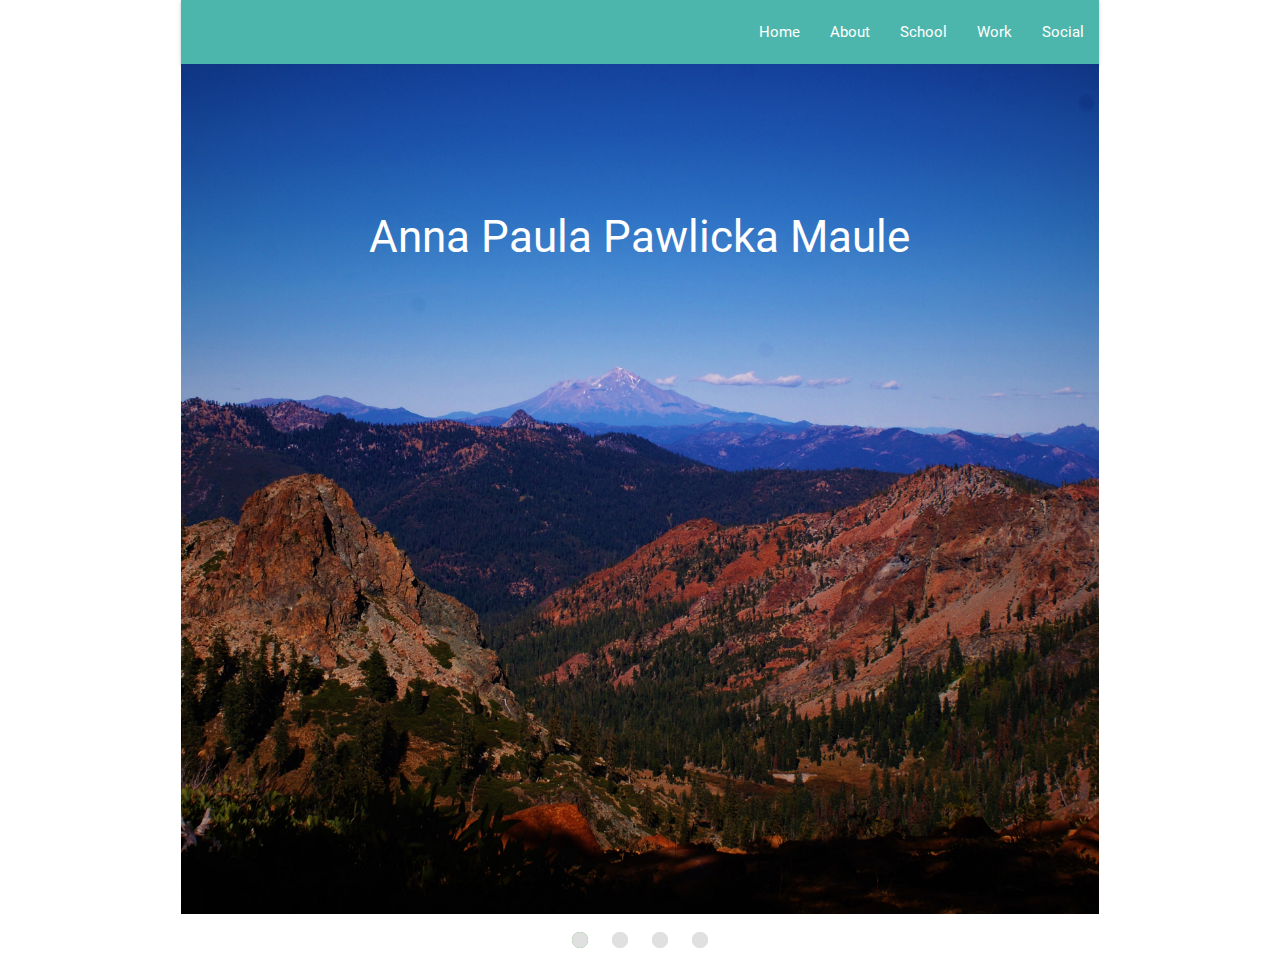
<file: index.html>
<!DOCTYPE html>
<html>
<head>

	<!--Import Google Icon Font-->
	<link href="http://fonts.googleapis.com/icon?family=Material+Icons" rel="stylesheet">
	<!--Import materialize.css-->
	<link type="text/css" rel="stylesheet" href="materialize/css/materialize.min.css"  media="screen,projection"/>

	<!--Let browser know website is optimized for mobile-->
	<meta name="viewport" content="width=device-width, initial-scale=1.0"/>

</head>

<body>
	<script src="javaScript.js"></script>
	<script type="text/javascript" src="https://code.jquery.com/jquery-3.2.1.min.js"></script>
	<script type="text/javascript" src="materialize/js/materialize.min.js"></script>
	<script>
	 $(document).ready(function () {
			 $('.slider').slider({full_width: true});
			 $('.slider').slider({height:850});

	 });
</script>
  <div class="container">

    <div class="row">

			<ul id="dropdown1" class="dropdown-content  teal lighten-2 ">
				<li><a class="white-text text-darken-2 center-align " href="index.html">Home</a></li>
				<li><a class=" white-text text-darken-2 center-align" href="about.html">About</a></li>
				<li><a class=" white-text text-darken-2 center-align" href="school_name.html">School</a></li>
				<li><a class=" white-text text-darken-2 center-align" href="work.html">Work</a></li>
				<li><a class=" white-text text-darken-2 center-align" href="social.html">Social</a>
			</ul>

			<nav>
		    <div class="nav-wrapper  teal lighten-2 ">

		      <ul id="nav-mobile" class="right hide-on-med-and-down">
		        <li><a class=" white-text text-darken-2 center-align " href="index.html">Home</a></li>
		        <li><a class=" white-text text-darken-2 center-align" href="about.html">About</a></li>
		        <li><a class=" white-text text-darken-2 center-align" href="school_name.html">School</a></li>
						<li><a class=" white-text text-darken-2 center-align" href="work.html">Work</a></li>
						<li><a class=" white-text text-darken-2 center-align" href="social.html">Social</a>

     			</ul>


					<ul class="nav-mobile" class="left hide-on-large-only">
						<!-- Dropdown Trigger -->
					<li><a class="dropdown-button" href="#!" data-activates="dropdown1"><i class="material-icons right hide-on-large-only">dehaze</i></a></li>


					</ul>
		    </div>
	   </nav>



		   <div class="slider">
		     <ul class="slides">
		       <li>
		         <img src="images/trinity.JPG"><!-- random image -->
		         <div class="caption center-align">
		           <h3>Anna Paula Pawlicka Maule</h3>
		           <h5 class="light grey-text text-lighten-3"></h5>
		         </div>
		       </li>
		       <li>
		         <img src="images/antelope.JPG"> <!-- random image -->
		         <div class="caption left-align">
		           <h3>Live without regrets and learn without borders</h3>
		           <h5 class="light grey-text text-lighten-3"></h5>
		         </div>
		       </li>
		       <li>
		         <img src="images/flor.JPG"> <!-- random image -->
		         <div class="caption right-align">
		           <h3>Education is the most powerful weapon you can use to change the world</h3>
		           <h5 class="light grey-text text-lighten-3">- Mandela</h5>
		         </div>
		       </li>
		       <li>
		         <img src="images/juniper.JPG"> <!-- random image -->
		         <div class="caption center-align">
		           <h3>It always seems impossible until it's done</h3>
		           <h5 class="light grey-text text-lighten-3"> - Mandela</h5>
		         </div>
		       </li>
		     </ul>
		   </div>



		<script src="javaScript.js"></script>

	</body>


</html>
</file>
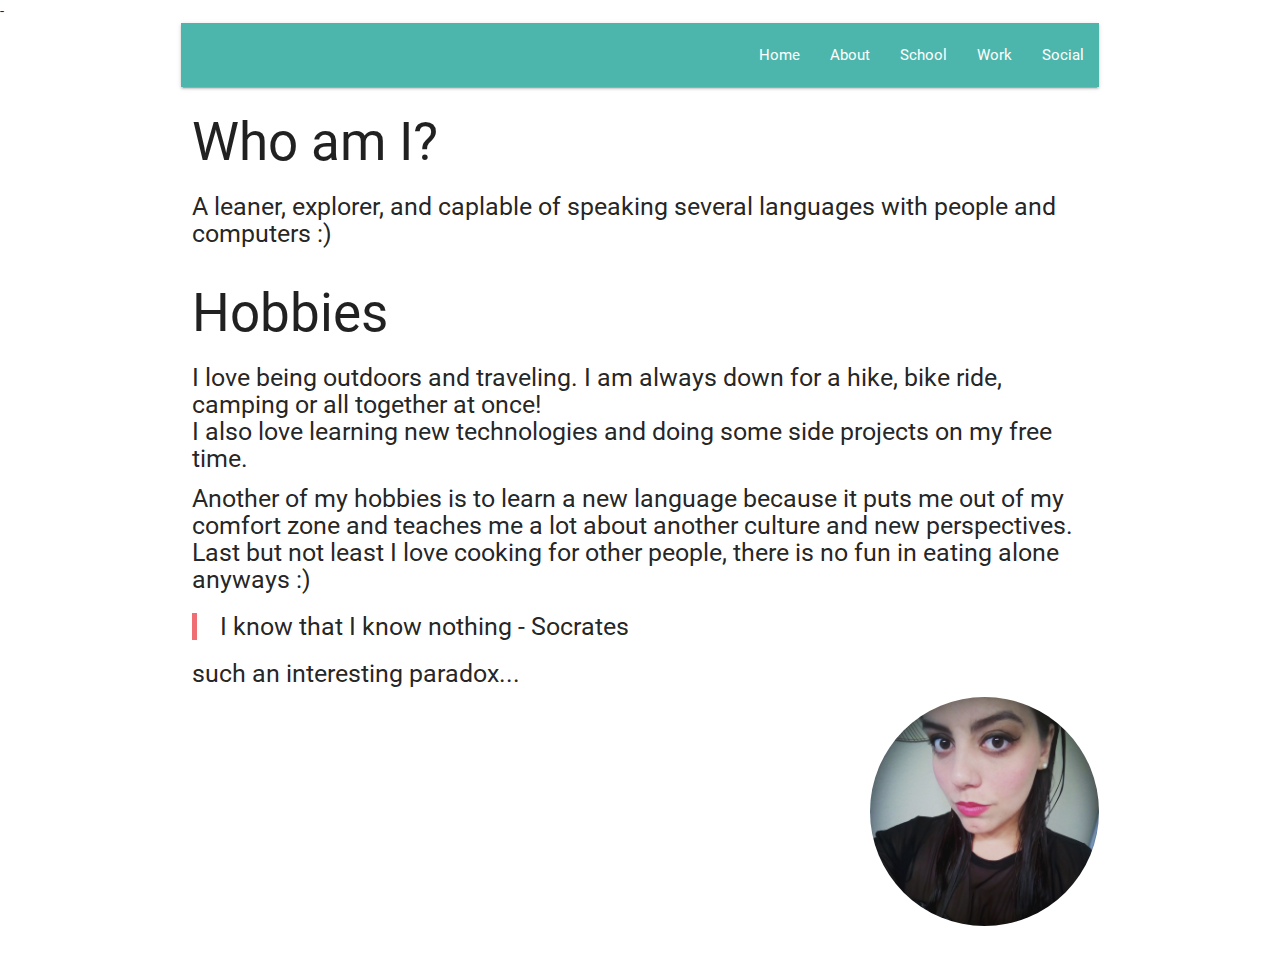
<file: about.html>
-
<!DOCTYPE html>
<html>
<head>

	<!--Import Google Icon Font-->
	<link href="http://fonts.googleapis.com/icon?family=Material+Icons" rel="stylesheet">
	<!--Import materialize.css-->
	<link type="text/css" rel="stylesheet" href="materialize/css/materialize.min.css"  media="screen,projection"/>

	<!--Let browser know website is optimized for mobile-->
	<meta name="viewport" content="width=device-width, initial-scale=1.0"/>

</head>

<body>
	<script src="javaScript.js"></script>
	<script type="text/javascript" src="https://code.jquery.com/jquery-3.2.1.min.js"></script>
	<script type="text/javascript" src="materialize/js/materialize.min.js"></script>
  <div class="container">

    <div class="row">

			<ul id="dropdown1" class="dropdown-content  teal lighten-2 ">
				<li><a class="white-text text-darken-2 center-align " href="index.html">Home</a></li>
				<li><a class=" white-text text-darken-2 center-align" href="about.html">About</a></li>
				<li><a class=" white-text text-darken-2 center-align" href="school_name.html">School</a></li>
				<li><a class=" white-text text-darken-2 center-align" href="work.html">Work</a></li>
				<li><a class=" white-text text-darken-2 center-align" href="social.html">Social</a>
			</ul>

			<nav>
		    <div class="nav-wrapper  teal lighten-2 ">

		      <ul id="nav-mobile" class="right hide-on-med-and-down">
		        <li><a class=" white-text text-darken-2 center-align " href="index.html">Home</a></li>
		        <li><a class=" white-text text-darken-2 center-align" href="about.html">About</a></li>
		        <li><a class=" white-text text-darken-2 center-align" href="school_name.html">School</a></li>
						<li><a class=" white-text text-darken-2 center-align" href="work.html">Work</a></li>
						<li><a class=" white-text text-darken-2 center-align" href="social.html">Social</a>

     			</ul>


					<ul class="nav-mobile" class="left hide-on-large-only">
						<!-- Dropdown Trigger -->
					<li><a class="dropdown-button" href="#!" data-activates="dropdown1"><i class="material-icons right hide-on-large-only">dehaze</i></a></li>


					</ul>
		    </div>
	   </nav>



	      <div class="col  s12">
						<h2> Who am I? </h2>
						  <div class="myself">
							<h5> A leaner, explorer, and caplable of speaking several languages with people and computers :) </h5> </div>
				</div>

	   <div class="col s12">

		<h2> Hobbies </h2>
		<div class="hobbie">
			<h5> I love being outdoors and traveling. I am always down for a hike, bike ride, camping or all together at once! <br>I also love learning new technologies and doing some side projects on my free time. </h5>

			<h5>Another of my hobbies is to learn a new language because it puts me out of my comfort zone and teaches me a lot about another culture and new perspectives.

			<br>Last but not least I love cooking for other people, there is no fun in eating alone anyways :)</h5>

	                <blockquote> <h5>I know that I know nothing - Socrates</h5> </blockquote>
	              <h5>  such an interesting paradox...</h5>
	        </div>
	    </div>

			<div class="col s3 offset-s9">

						 <div class="row valign-wrapper">
												 <img class="circle responsive-img" src="images/me.jpg">
						 </div>
				</div>
		</div>


 </div>


	</body>
</html>
</file>
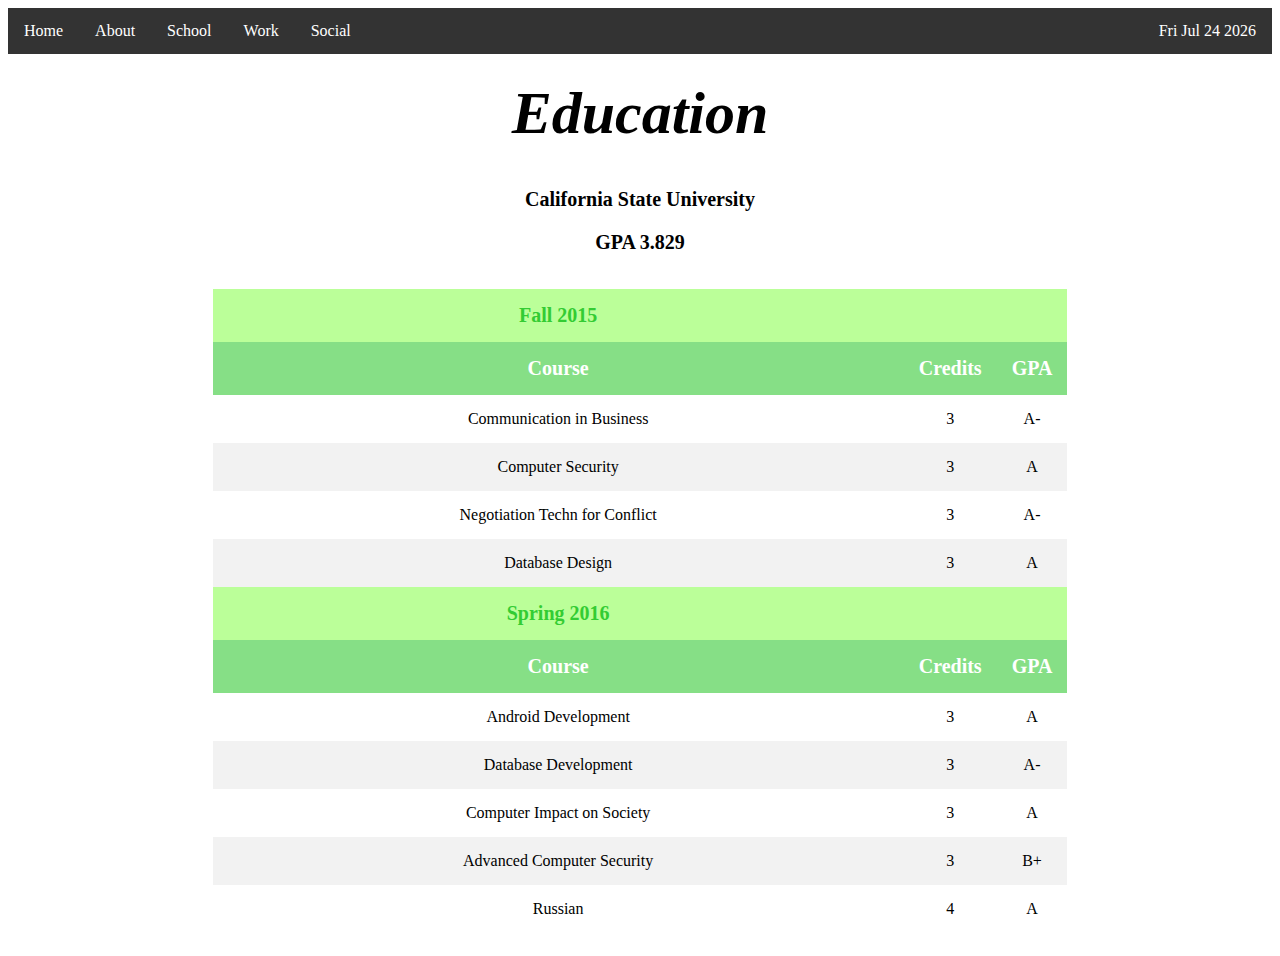
<file: chico.html>
<!DOCTYPE html>
<html>
	<head>

	</head>
	<body>
	

			<link rel="stylesheet" type="text/css" href="school.css">
			<link rel="stylesheet" type="text/css" href="index.css">
			<link rel="stylesheet" type="text/css" href="footer.css">
			<link rel="stylesheet" type="text/css" href="time.css">
			<nav> <ul id="header">
		    
				  <li id="head"><a href="index.html">Home</a></li>
				  <li id="head"><a href="about.html">About</a></li>
				  <li id="head"><a href="school_name.html">School</a></li>
				  <li id="head"><a href="work.html">Work</a></li>
				  <li id="head"><a href="social.html"> Social</a></li>
				  <li id ="demo"></li>
				</ul>
			</nav>
			<h1> Education </h1>
<h3 id="college"> California State University </h3>
					<h3 id="college"> GPA 3.829 </h3>
					<table border="1" style="width:70%" align = "center">
				  <tr>
						<th class = "term">Fall 2015</th>
						<th class = "term"></th>
						<th class = "term"></th>

					</tr>
				  <tr>
				    <th>Course</th>
				    <th>Credits</th>
				    <th>GPA</th>
				  </tr>
				  <tr>
						<td>Communication in Business</td>
						<td>3</td>
						<td>A-</td>
					</tr>
					<tr>
						<td>Computer Security</td>
						<td>3</td>
						<td>A</td>
					</tr>
					<tr>
						<td>Negotiation Techn for Conflict</td>
						<td>3</td>
						<td>A-</td>
					</tr>
					<tr>
						<td>Database Design</td>
						<td>3</td>
						<td>A</td>
					</tr>
					 <tr>
						<th class = "term">Spring 2016</th>
						<th class = "term"></th>
						<th class = "term"></th>
						</tr>
					 <tr>
					    <th>Course</th>
					    <th>Credits</th>
					    <th>GPA</th>
				    </tr>
					<tr>
						<td>Android Development</td>
						<td>3</td>
						<td>A</td>
					</tr>
					<tr>
						<td>Database Development</td>
						<td>3</td>
						<td>A-</td>
					</tr>
					<tr>
						<td>Computer Impact on Society</td>
						<td>3</td>
						<td>A</td>
					</tr>
					<tr>
						<td>Advanced Computer Security</td>
						<td>3</td>
						<td>B+</td>
					</tr>
					<tr>
						<td>Russian</td>
						<td>4</td>
						<td>A</td>
					</tr> </table>


		 <script src="javaScript.js"></script> 
</body>
</html>
</file>
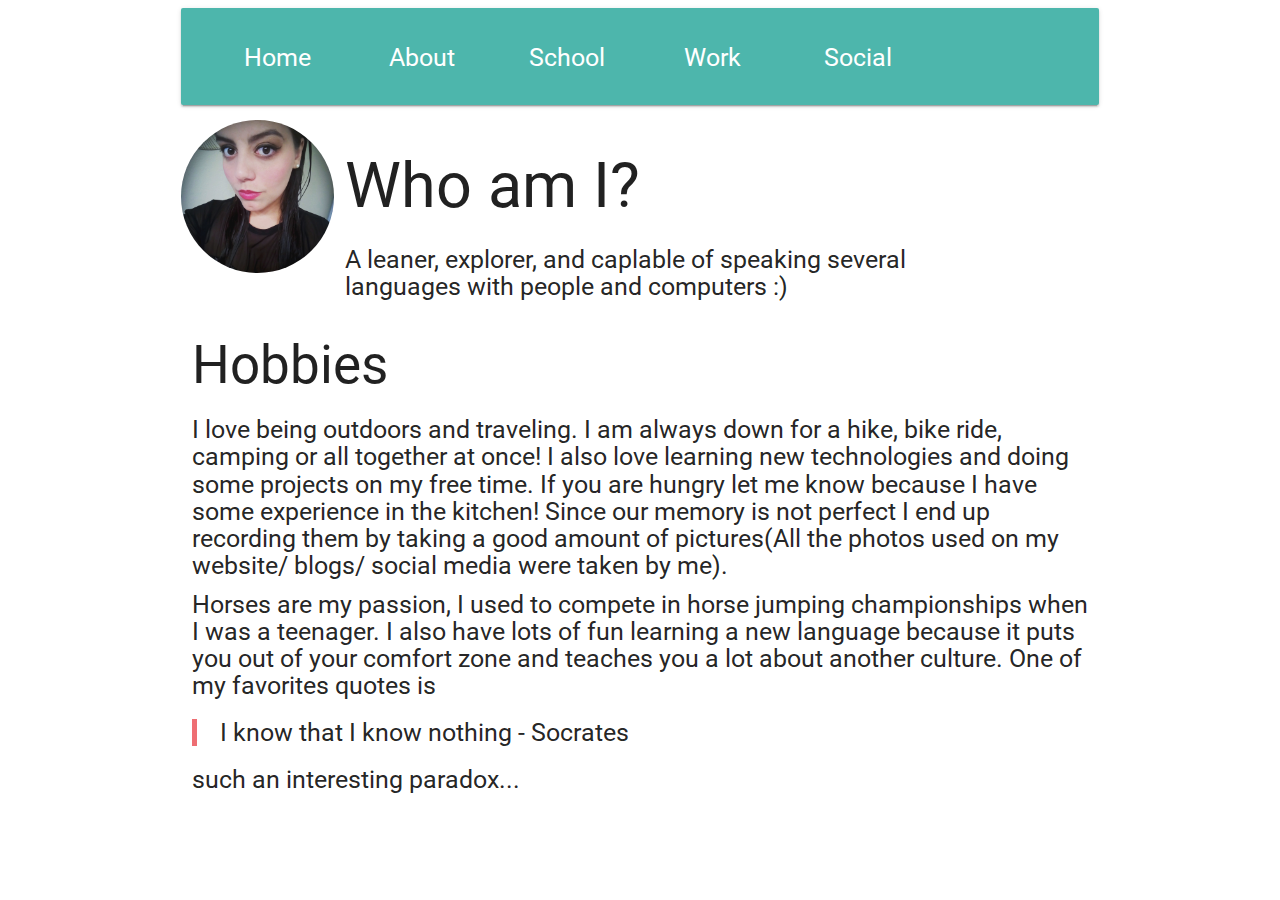
<file: materialize.html>
<!DOCTYPE html>
<html>
<head>

	<!--Import Google Icon Font-->
	<link href="http://fonts.googleapis.com/icon?family=Material+Icons" rel="stylesheet">
	<!--Import materialize.css-->
	<link type="text/css" rel="stylesheet" href="materialize/css/materialize.min.css"  media="screen,projection"/>

	<!--Let browser know website is optimized for mobile-->
	<meta name="viewport" content="width=device-width, initial-scale=1.0"/>

</head>

<body>
	<script src="javaScript.js"></script>
	<script type="text/javascript" src="https://code.jquery.com/jquery-3.2.1.min.js"></script>
	<script type="text/javascript" src="materialize/js/materialize.min.js"></script>
   <div class="container">
			<div class="row card-panel teal lighten-2 ">

				<div class="col s2 hoverable"><a class=" white-text text-darken-2 center-align " href="index.html"><h5>Home</h5></a></div>
				<div class="col s2 hoverable"><a class=" white-text text-darken-2 center-align" href="about.html"><h5>About</h5></a></div>
				<div class="col s2 hoverable"><a class=" white-text text-darken-2 center-align" href="school_name.html"><h5>School</h5></a></div>
				<div class="col s2 hoverable"><a class=" white-text text-darken-2 center-align" href="work.html"><h5>Work</h5></a></div>
				<div class="col s2 hoverable"><a class=" white-text text-darken-2 center-align" href="social.html"><h5> Social</h5></a></div>
			</div>
		<div class="row">


      <div class="col s2 offset-13">

           <div class="row valign-wrapper">
                       <img class="circle responsive-img" src="me.jpg">
           </div>
      </div>

      <div class="col  s8">
					<h1> Who am I? </h1>
					  <div class="myself">
						<h5> A leaner, explorer, and caplable of speaking several languages with people and computers :) </h5> </div>
			</div>
   </div>
   <div class="col s12">
        <h2> Hobbies </h2>
        <div class="hobbie">
            <h5> I love being outdoors and traveling. I am always down for a hike, bike ride, camping or all together at once! I also love learning new technologies and doing some projects on my free time. If you are hungry let me know because I have some experience in the kitchen! Since our memory is not perfect I end up recording them by taking a good amount of pictures(All the photos used on my website/ blogs/ social media were taken by me).  </h5>

              <h5> Horses are my passion, I used to compete in horse jumping championships when I was a teenager. I also have lots of fun learning a new language because it puts you out of your comfort zone and teaches you a lot about another culture. One of my favorites quotes is </h5>

                <blockquote> <h5>I know that I know nothing - Socrates</h5> </blockquote>
              <h5>  such an interesting paradox...</h5>
        </div>
    </div>
 </div>
</file>
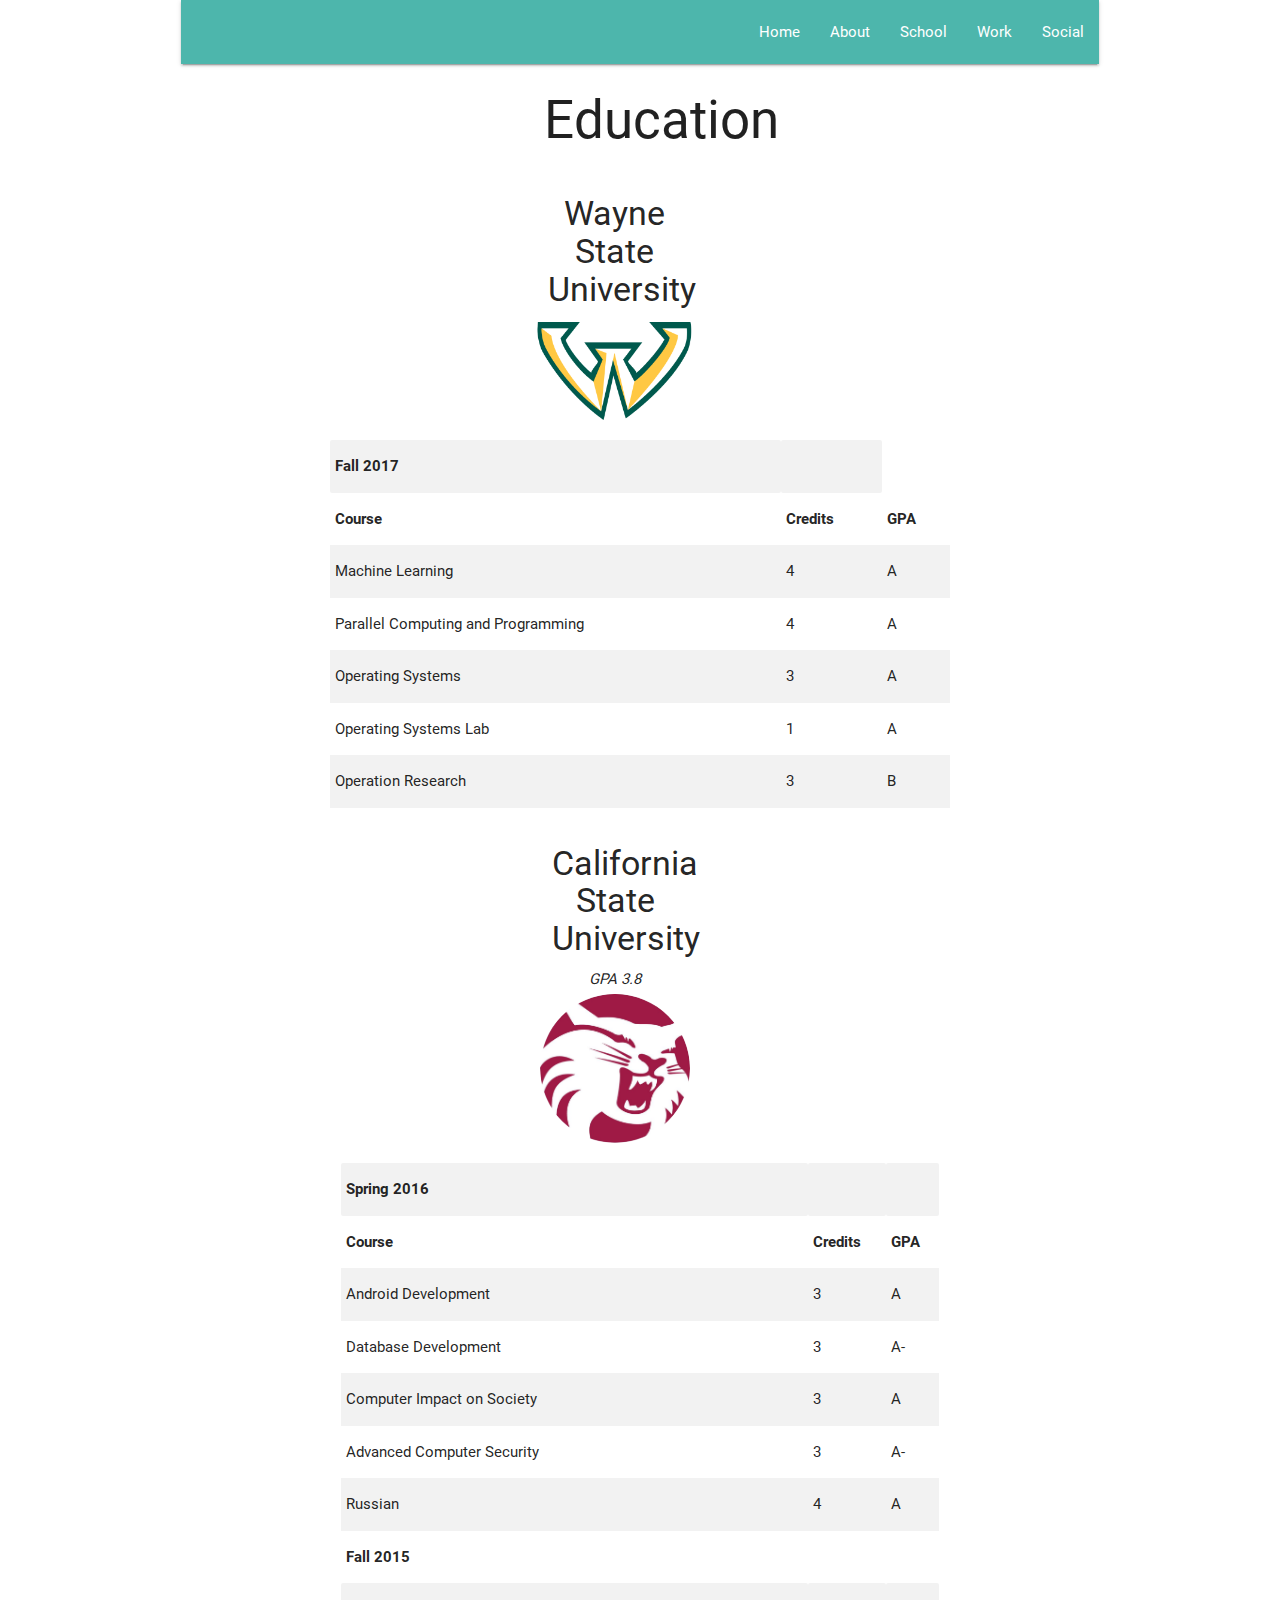
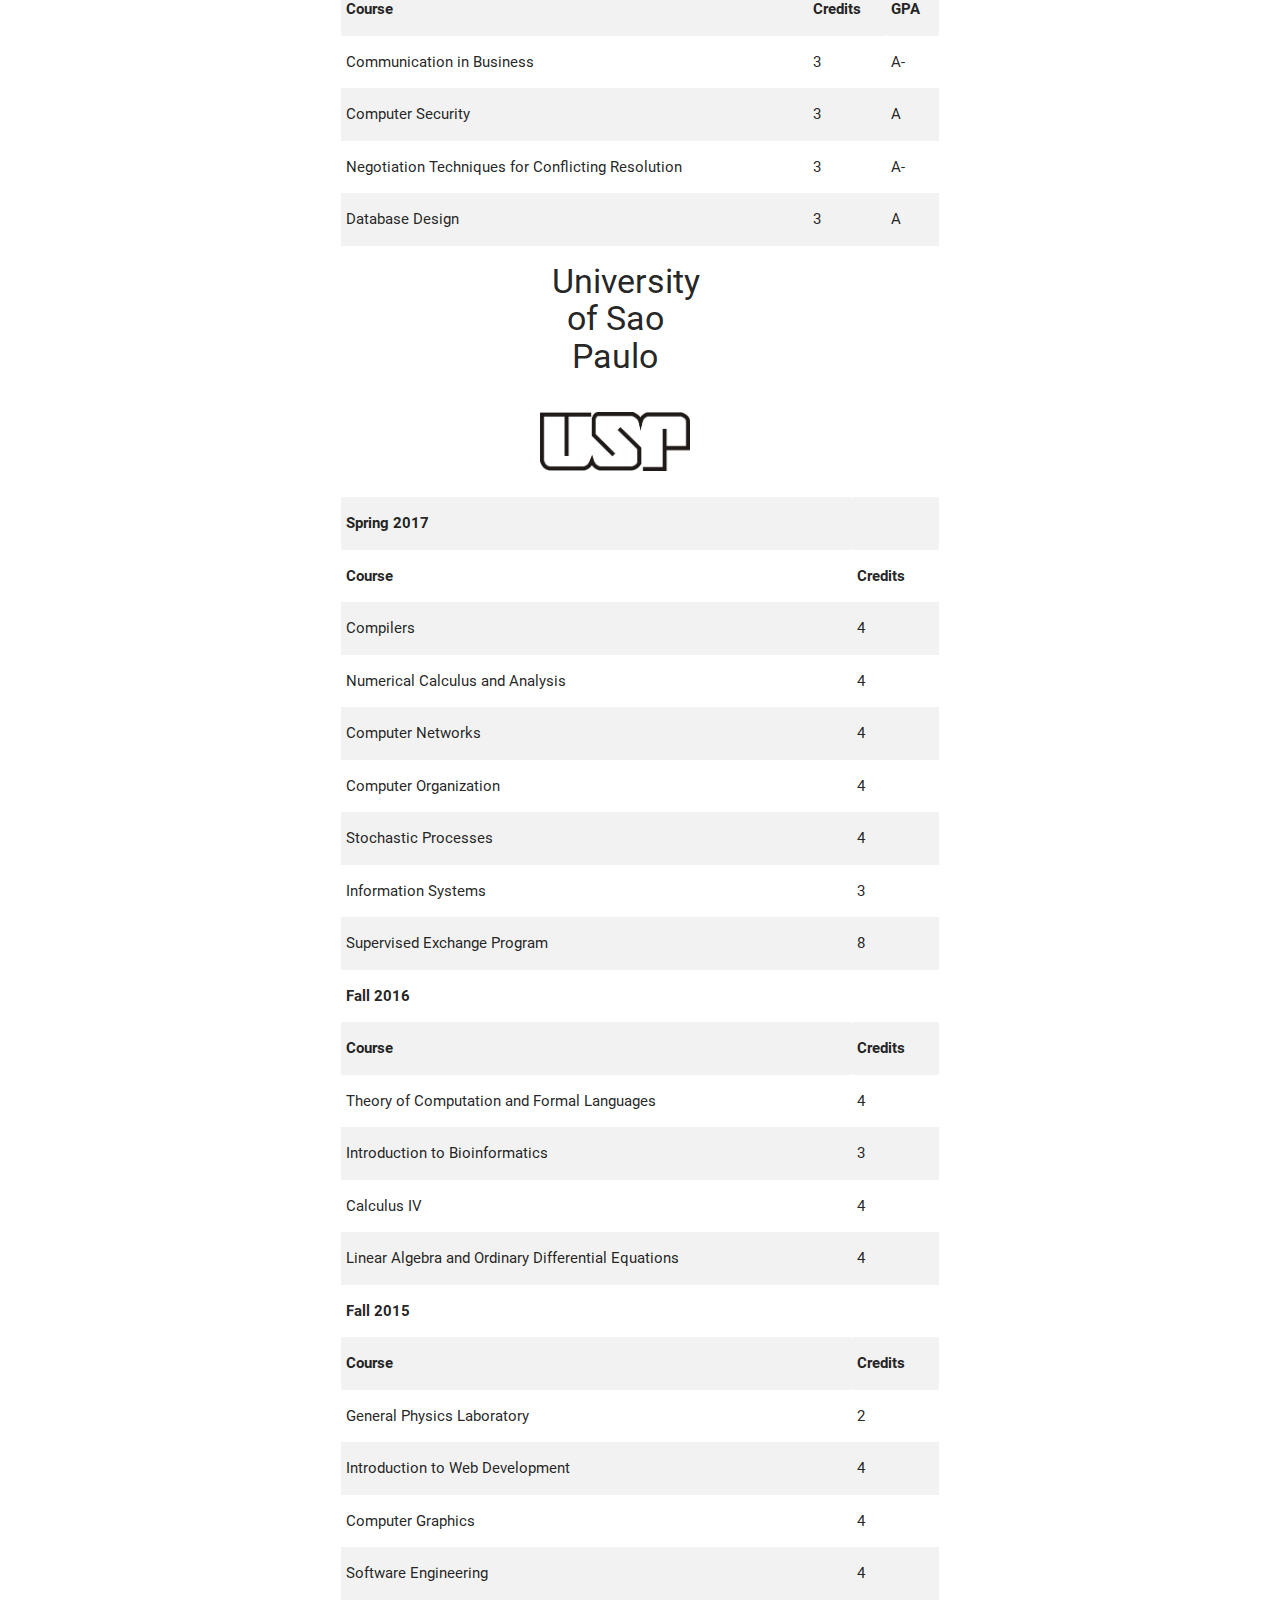
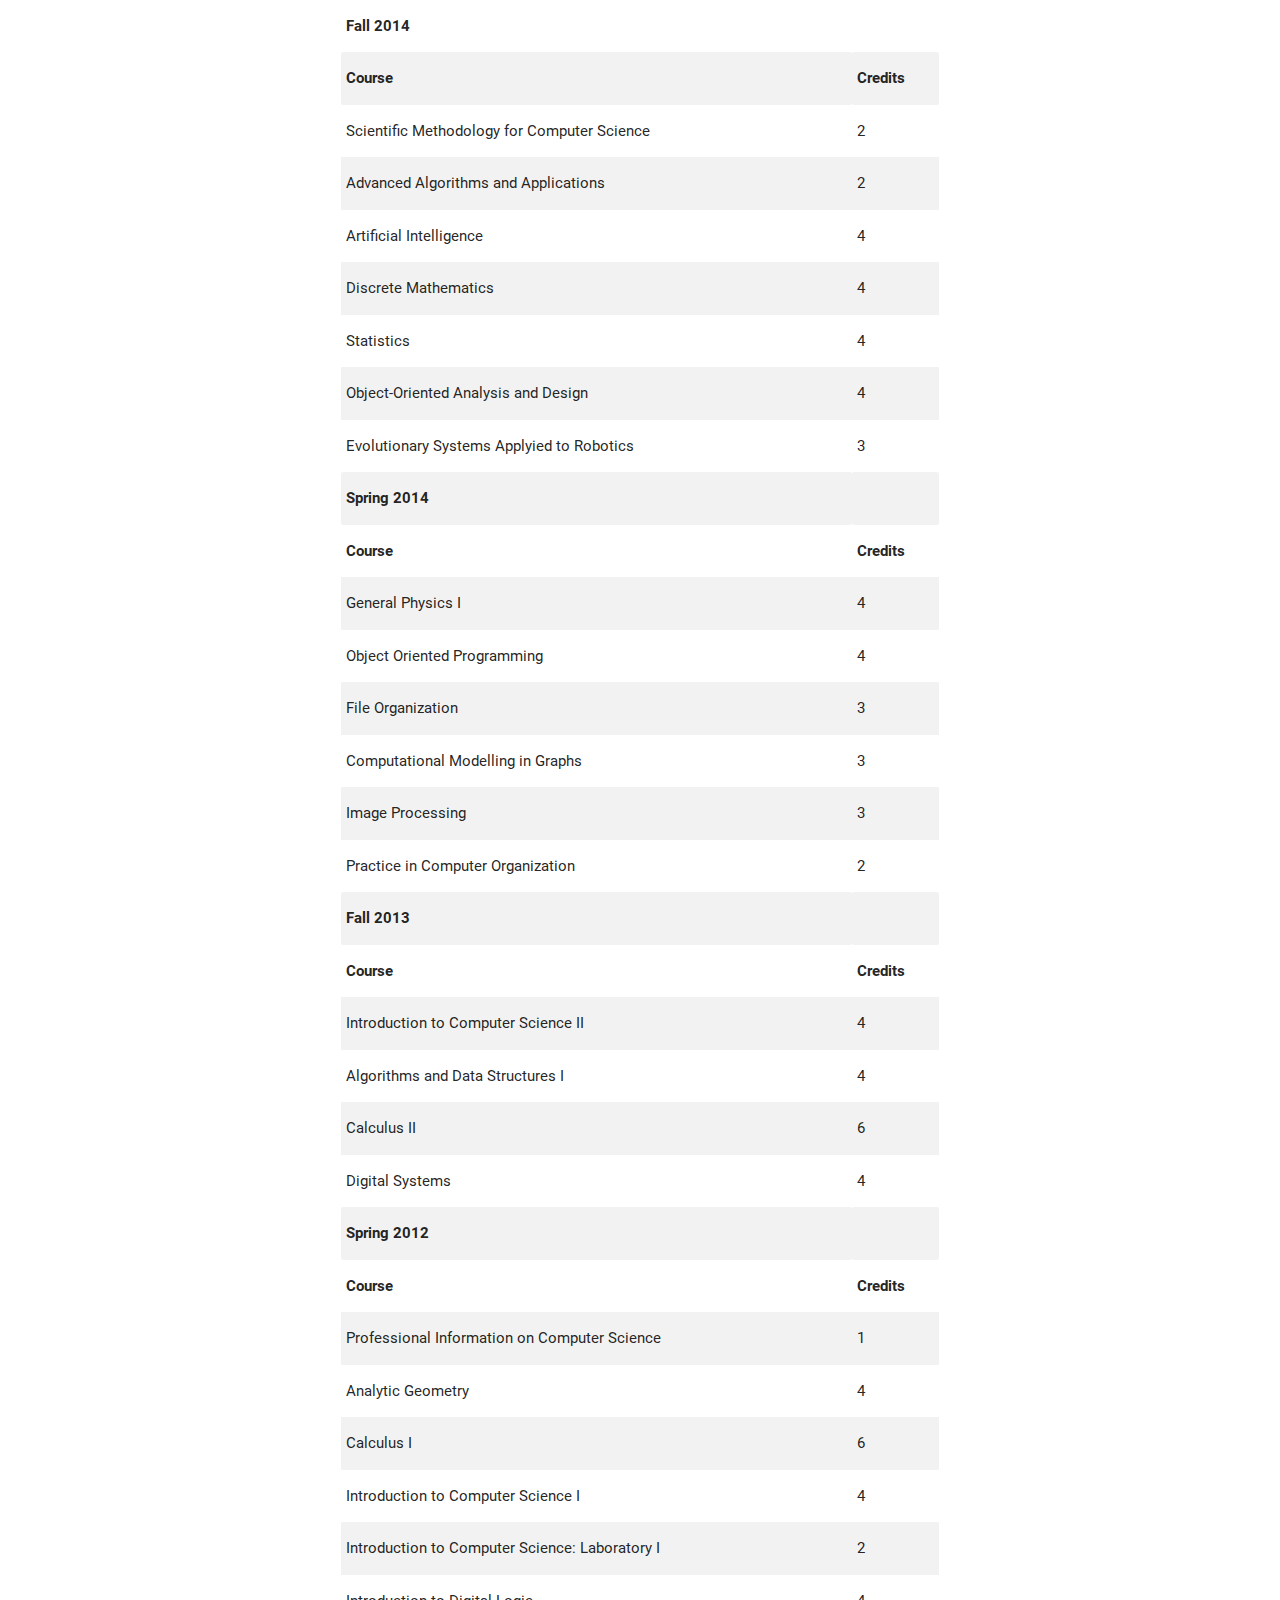
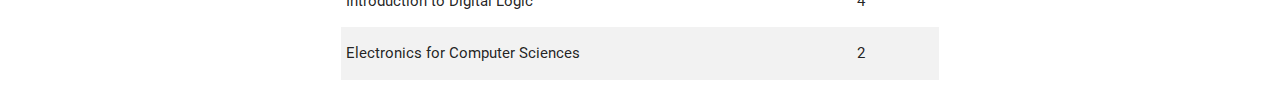
<file: school_name.html>
<!DOCTYPE html>
<html>
<head>

	<!--Import Google Icon Font-->
	<link href="http://fonts.googleapis.com/icon?family=Material+Icons" rel="stylesheet">
	<!--Import materialize.css-->
	<link type="text/css" rel="stylesheet" href="materialize/css/materialize.min.css"  media="screen,projection"/>

	<!--Let browser know website is optimized for mobile-->
	<meta name="viewport" content="width=device-width, initial-scale=1.0"/>

</head>

<body>
	<script src="javaScript.js"></script>
	<script type="text/javascript" src="https://code.jquery.com/jquery-3.2.1.min.js"></script>
	<script type="text/javascript" src="materialize/js/materialize.min.js"></script>
  <div class="container">

    <div class="row">

			<ul id="dropdown1" class="dropdown-content  teal lighten-2 ">
				<li><a class="white-text text-darken-2 center-align " href="index.html">Home</a></li>
				<li><a class=" white-text text-darken-2 center-align" href="about.html">About</a></li>
				<li><a class=" white-text text-darken-2 center-align" href="school_name.html">School</a></li>
				<li><a class=" white-text text-darken-2 center-align" href="work.html">Work</a></li>
				<li><a class=" white-text text-darken-2 center-align" href="social.html">Social</a>
			</ul>

			<nav>
		    <div class="nav-wrapper  teal lighten-2 ">

		      <ul id="nav-mobile" class="right hide-on-med-and-down">
		        <li><a class=" white-text text-darken-2 center-align " href="index.html">Home</a></li>
		        <li><a class=" white-text text-darken-2 center-align" href="about.html">About</a></li>
		        <li><a class=" white-text text-darken-2 center-align" href="school_name.html">School</a></li>
						<li><a class=" white-text text-darken-2 center-align" href="work.html">Work</a></li>
						<li><a class=" white-text text-darken-2 center-align" href="social.html">Social</a>

     			</ul>


					<ul class="nav-mobile" class="left hide-on-large-only">
						<!-- Dropdown Trigger -->
					<li><a class="dropdown-button" href="#!" data-activates="dropdown1"><i class="material-icons right hide-on-large-only">dehaze</i></a></li>


					</ul>
		    </div>
	   </nav>
    <div class="container">
			 <div class="col s3 offset-s4">
				<h2 id="education"> Education </h2>
			</div>
        <div class="row">
             <div class="col s12" align="center">

	             <i><h6 id="college" align="center"> </h6></i>

							 <div class="col s12 center-align" align="center">
                   <div class="col s3 offset-s4" align="center">
										  <h4> Wayne State University </h4>
							        <div class="row valign-wrapper ali" align="center">
										      	 <img class="responsive-img " src="icons/wayne.png" align="center">

                      </div>
                    </div>
             	<table class="striped" border="1" style="width:100%" align = "center">
				      <tr>
						      <th class = "term">Fall 2017</th>
						      <th class = "term"></th>

					    </tr>
				      <tr>
				          <th>Course</th>
				          <th>Credits</th>
					      <th>GPA</th>

				      </tr>
				      <tr>
						      <td>Machine Learning</td>
						      <td>4</td>
					    		  <td>A</td>
		
					    </tr>
              <tr>
						      <td>Parallel Computing and Programming</td>
						      <td>4</td>
		      <td>A</td>

					    </tr>


					   <tr>
						      <td>Operating Systems</td>
						      <td>3</td>
						   <td>A</td>
					   </tr>
             <tr>
						      <td>Operating Systems Lab</td>
						      <td>1</td>
		     <td>A</td>
					   </tr>
             <tr>
						      <td>Operation Research</td>
						      <td>3</td>
		     <td>B</td>
					   </tr>

              </table>
					     </div>
             </div>
				</div>


            <div class="col s12" align="center">


							 <div class="col s12" align="center">
                   <div class="col s3 offset-s4" align="center">
										 <h4> California State University </h4>
				             <i><h6 id="college" align="center"> GPA 3.8 </h6></i>
							        <div class="row valign-wrapper" align="center">
										      	 <img class="circle responsive-img " src="icons/chico.jpg" align="center">

                      </div>
                    </div>
             	<table class="striped " border="1" style="width:100%" align = "center">

					    <tr>
						      <th class = "term">Spring 2016</th>
						      <th class = "term"></th>
						      <th class = "term"></th>
						  </tr>
					    <tr>
					        <th>Course</th>
					        <th>Credits</th>
					        <th>GPA</th>
				      </tr>
					    <tr>
						      <td>Android Development</td>
						      <td>3</td>
						      <td>A</td>
					    </tr>
					    <tr>
						      <td>Database Development</td>
						      <td>3</td>
						      <td>A-</td>
					    </tr>
					    <tr>
						      <td>Computer Impact on Society</td>
						      <td>3</td>
						      <td>A</td>
					    </tr>
					    <tr>
						      <td>Advanced Computer Security</td>
						      <td>3</td>
						      <td>A-</td>
					    </tr>
					    <tr>
						      <td>Russian</td>
						      <td>4</td>
						      <td>A</td>
					    </tr>
							<tr>
									<th class = "term">Fall 2015</th>
									<th class = "term"></th>
									<th class = "term"></th>

							</tr>
							<tr>
									<th>Course</th>
									<th>Credits</th>
									<th>GPA</th>
							</tr>
							<tr>
									<td>Communication in Business</td>
									<td>3</td>
									<td>A-</td>
							</tr>
							<tr>
									<td>Computer Security</td>
									<td>3</td>
									<td>A</td>
							</tr>
							<tr>
									<td>Negotiation Techniques for Conflicting Resolution</td>
									<td>3</td>
									<td>A-</td>
							</tr>
							<tr>
									<td>Database Design</td>
									<td>3</td>
									<td>A</td>
							</tr>

						 </table>


		      <script src="javaScript.js"></script>


							</div>
						</div>

						<div class="col s12" align="center">

							<div class="col s12">
                         <div class="col s3 offset-s4">
													  <h4> University of Sao Paulo</h4><br>
													   <div class="row valign-wrapper">
	                               <a href="usp.html"> <img class=" responsive-img pulse" src="icons/usp.jpg"></a>
                         </div>
										 </div>

         	<table class="striped" border="1" style="width:100%" align = "center">
				  	<tr>
					   	<th class = "term">Spring 2017</th>
					  	<th class = "term"></th>
				  	</tr>
					  <tr>
							<th>Course</th>
							<th>Credits</th>
					  </tr>
						<tr>
						 <td> Compilers </td>
						 <td> 4</td>
						</tr>
					 <tr>
						<td> Numerical Calculus and Analysis </td>
						<td> 4</td>
					 </tr>
					<tr>
						<td> Computer Networks </td>
						<td> 4</td>
					</tr>
					<tr>
						<td> Computer Organization</td>
						<td> 4</td>
					</tr>
					<tr>
						<td> Stochastic Processes</td>
						<td> 4</td>
					</tr>
					<tr>
						<td>Information Systems </td>
						<td>3</td>
					</tr>

					<tr>
						<td>Supervised Exchange Program</td>
						<td>8</td>
					</tr>


					<tr>
						<th class = "term">Fall 2016</th>
						<th class = "term"></th>
					</tr>
					<tr>
							<th>Course</th>
							<th>Credits</th>
					</tr>

					<tr>
						<td>Theory of Computation and Formal Languages</td>
						<td>4</td>
					</tr>
					<tr>
						<td>Introduction to Bioinformatics</td>
						<td>3</td>
					</tr>
					<tr>
						<td>Calculus IV</td>
						<td>4</td>
					</tr>
					<tr>
						<td>Linear Algebra and Ordinary Differential Equations</td>
						<td>4</td>
					</tr>

					<tr>
						<th class = "term">Fall 2015</th>
						<th class = "term"></th>
					</tr>
					<tr>
					    <th>Course</th>
					    <th>Credits</th>

				  </tr>

					<tr>
						<td> General Physics Laboratory </td>
						<td> 2</td>

					</tr>
					<tr>
						<td> Introduction to Web Development </td>
						<td> 4</td>

					</tr>
					<tr>
						<td> Computer Graphics </td>
						<td> 4 </td>

					</tr>
					<tr>
						<td> Software Engineering  </td>
						<td> 4 </td>
					</tr>

					<tr>
						<th class = "term">Fall 2014</th>
						<th class = "term"></th>
					</tr>
					<tr>
					    <th>Course</th>
					    <th>Credits</th>

				  </tr>

					<tr>
						<td> Scientific Methodology for Computer Science </td>
						<td> 2</td>

					</tr>
					<tr>
						<td> Advanced Algorithms and Applications</td>
						<td> 2 </td>
					</tr>
					<tr>
						<td> Artificial Intelligence </td>
						<td> 4 </td>
					</tr>

					<tr>
						<td> Discrete Mathematics</td>
						<td> 4 </td>
					</tr>

					<tr>
						<td> Statistics </td>
						<td> 4 </td>
					</tr>

					<tr>
						<td>Object-Oriented Analysis and Design</td>
						<td>4</td>
					</tr>
					<tr>
						<td> Evolutionary Systems Applyied to Robotics</td>
						<td> 3 </td>
					</tr>


					<tr>
						<th class = "term">Spring 2014</th>
						<th class = "term"></th>
					</tr>
					<tr>
					    <th>Course</th>
					    <th>Credits</th>
				  </tr>

					<tr>
						<td> General Physics I </td>
						<td> 4 </td>
					</tr>
					<tr>
						<td> Object Oriented Programming </td>
						<td> 4 </td>
					</tr>
					<tr>
						<td> File Organization </td>
						<td> 3 </td>
					</tr>

					<tr>
						<td> Computational Modelling in Graphs </td>
						<td> 3 </td>
					</tr>

					<tr>
						<td> Image Processing </td>
						<td> 3 </td>
					</tr>

					<tr>
						<td>Practice in Computer Organization </td>
						<td> 2 </td>
					</tr>
					<tr>
						<th class = "term">Fall 2013</th>
						<th class = "term"></th>
					</tr>
				  	<tr>
					    <th>Course</th>
					    <th>Credits</th>
				  </tr>

					<tr>
					  <td>Introduction to Computer Science II </td>
				 	  <td>4</td>

				 	  </tr>

					<tr>
						<td> Algorithms and Data Structures I </td>
						<td> 4 </td>

					</tr>

					<tr>
						<td> Calculus II </td>
						<td> 6 </td>

					</tr>

					<tr>
						<td>Digital Systems</td>
						<td> 4</td>

					</tr>
					 <tr>
						<th class = "term">Spring 2012</th>
						<th class = "term"></th>
					</tr>

				 <tr>
				    <th>Course</th>
				    <th>Credits</th>
				  </tr>

				  <tr>
						<td>Professional Information on Computer Science</td>
						<td>1</td>
				    </tr>

					<tr>
						<td>Analytic Geometry</td>
						<td>4</td>
					</tr>
					<tr>
						<td>Calculus I </td>
						<td>6</td>
					</tr>
					<tr>
						<td>Introduction to Computer Science I</td>
						<td>4</td>
					</tr>

					<tr>
						<td>Introduction to Computer Science: Laboratory I</td>
						<td>2</td>
					</tr>

					<tr>
						<td>Introduction to Digital Logic</td>
						<td>4</td>
					</tr>

					<tr>
						<td>Electronics for Computer Sciences</td>
						<td>2</td>
					</tr>

				</table>

	  <script src="javaScript.js"></script>


								</div>
						</div>

				</div>

			</div>

			 <script src="javaScript.js"></script>




	</body>

</html>
</file>
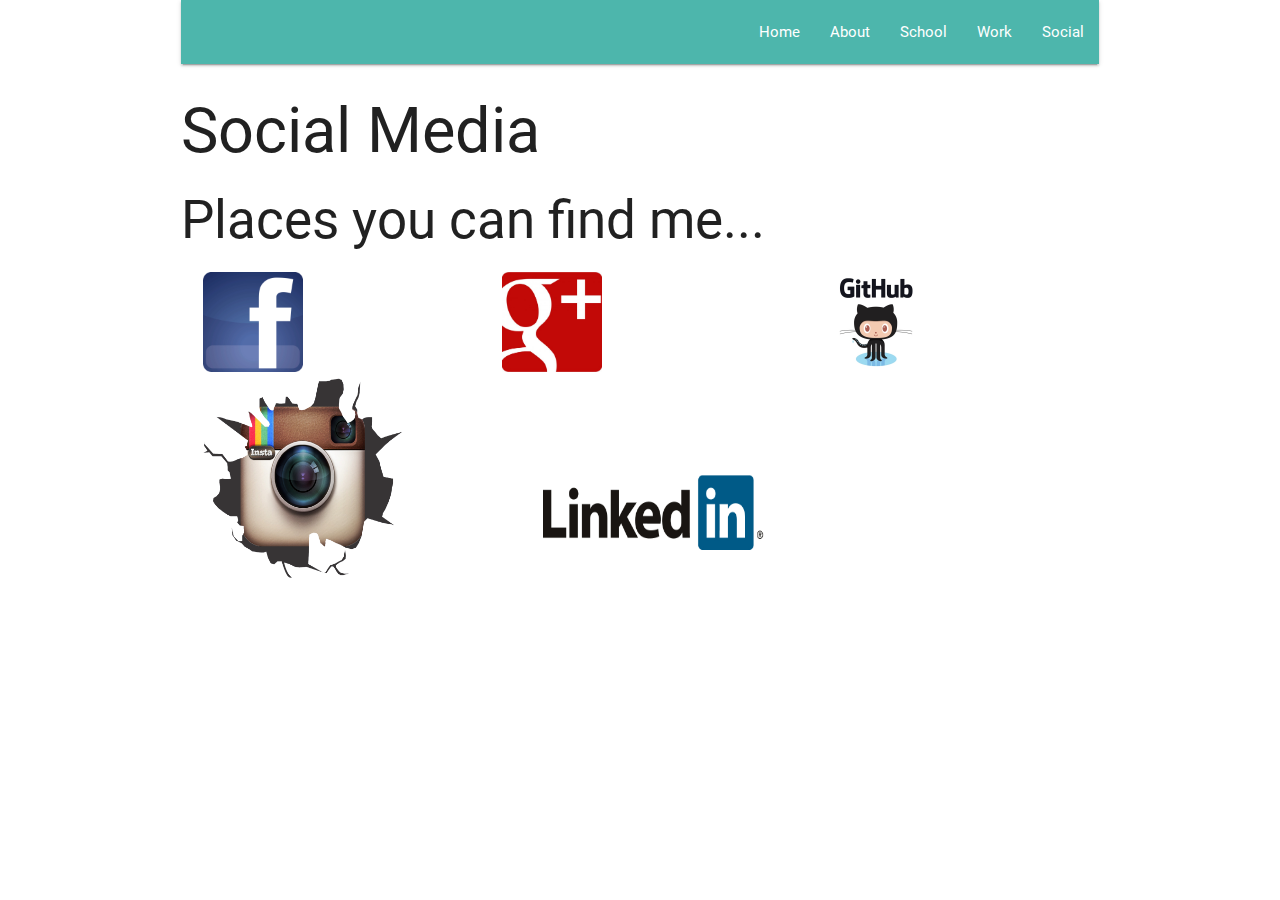
<file: social.html>
<!DOCTYPE html>
<html>
<head>

	<!--Import Google Icon Font-->
	<link href="http://fonts.googleapis.com/icon?family=Material+Icons" rel="stylesheet">
	<!--Import materialize.css-->
	<link type="text/css" rel="stylesheet" href="materialize/css/materialize.min.css"  media="screen,projection"/>
  <link type="text/css"  rel="stylesheet" href="css/social.css"/>
	<!--Let browser know website is optimized for mobile-->
	<meta name="viewport" content="width=device-width, initial-scale=1.0"/>

</head>

<body>
	<script src="javaScript.js"></script>
	<script type="text/javascript" src="https://code.jquery.com/jquery-3.2.1.min.js"></script>
	<script type="text/javascript" src="materialize/js/materialize.min.js"></script>
  <div class="container">

    <div class="row">

			<ul id="dropdown1" class="dropdown-content  teal lighten-2 ">
				<li><a class="white-text text-darken-2 center-align " href="index.html">Home</a></li>
				<li><a class=" white-text text-darken-2 center-align" href="about.html">About</a></li>
				<li><a class=" white-text text-darken-2 center-align" href="school_name.html">School</a></li>
				<li><a class=" white-text text-darken-2 center-align" href="work.html">Work</a></li>
				<li><a class=" white-text text-darken-2 center-align" href="social.html">Social</a>
			</ul>

			<nav>
		    <div class="nav-wrapper  teal lighten-2 ">

		      <ul id="nav-mobile" class="right hide-on-med-and-down">
		        <li><a class=" white-text text-darken-2 center-align " href="index.html">Home</a></li>
		        <li><a class=" white-text text-darken-2 center-align" href="about.html">About</a></li>
		        <li><a class=" white-text text-darken-2 center-align" href="school_name.html">School</a></li>
						<li><a class=" white-text text-darken-2 center-align" href="work.html">Work</a></li>
						<li><a class=" white-text text-darken-2 center-align" href="social.html">Social</a>

     			</ul>


					<ul class="nav-mobile" class="left hide-on-large-only">
						<!-- Dropdown Trigger -->
					<li><a class="dropdown-button" href="#!" data-activates="dropdown1"><i class="material-icons right hide-on-large-only">dehaze</i></a></li>


					</ul>
		    </div>
	   </nav>



		<h1> Social Media </h1>
		<h2> Places you can find me...</h2>
	  <div class="col s12">
		 		<div class="col s4">

        		<div ><a href="https://www.facebook.com/anna.maule?ref=bookmarks"><img id="icon" src="icons/facebook.jpg"></a>
						</div>

				</div>
				<div class="col s4">

          	<div class="responsive-img"><a href="https://plus.google.com/111957838753737857317/posts"><img id="icon"src= "icons/plus.jpg"></a>
						</div>

				</div>

			 <div class="col s4">

                  <div class="responsive-img"><a href="https://github.com/pawpepe"><img id="icon2"src= "icons/github.png"></a>
									</div>

				</div>
		</div>
		<div class="col s12">
			<div class="col s4">

	 				<div class="responsive-img">
	 					<a href="https://www.instagram.com/pepe_ap/?hl=en"><img id="icon4" src="icons/instagram.png"></a>
					</div>
				</div>


			<div class="col s4">

						  <div class="responsive-img"><a href="https://www.linkedin.com/in/anna-paula-maule-15a17569/pt">
								<img id="icon3" src="icons/linkedin.jpg"></a>
							</div>
			</div>

	</div>

 		<script src="javaScript.js"></script>
</body>
</html>
</file>
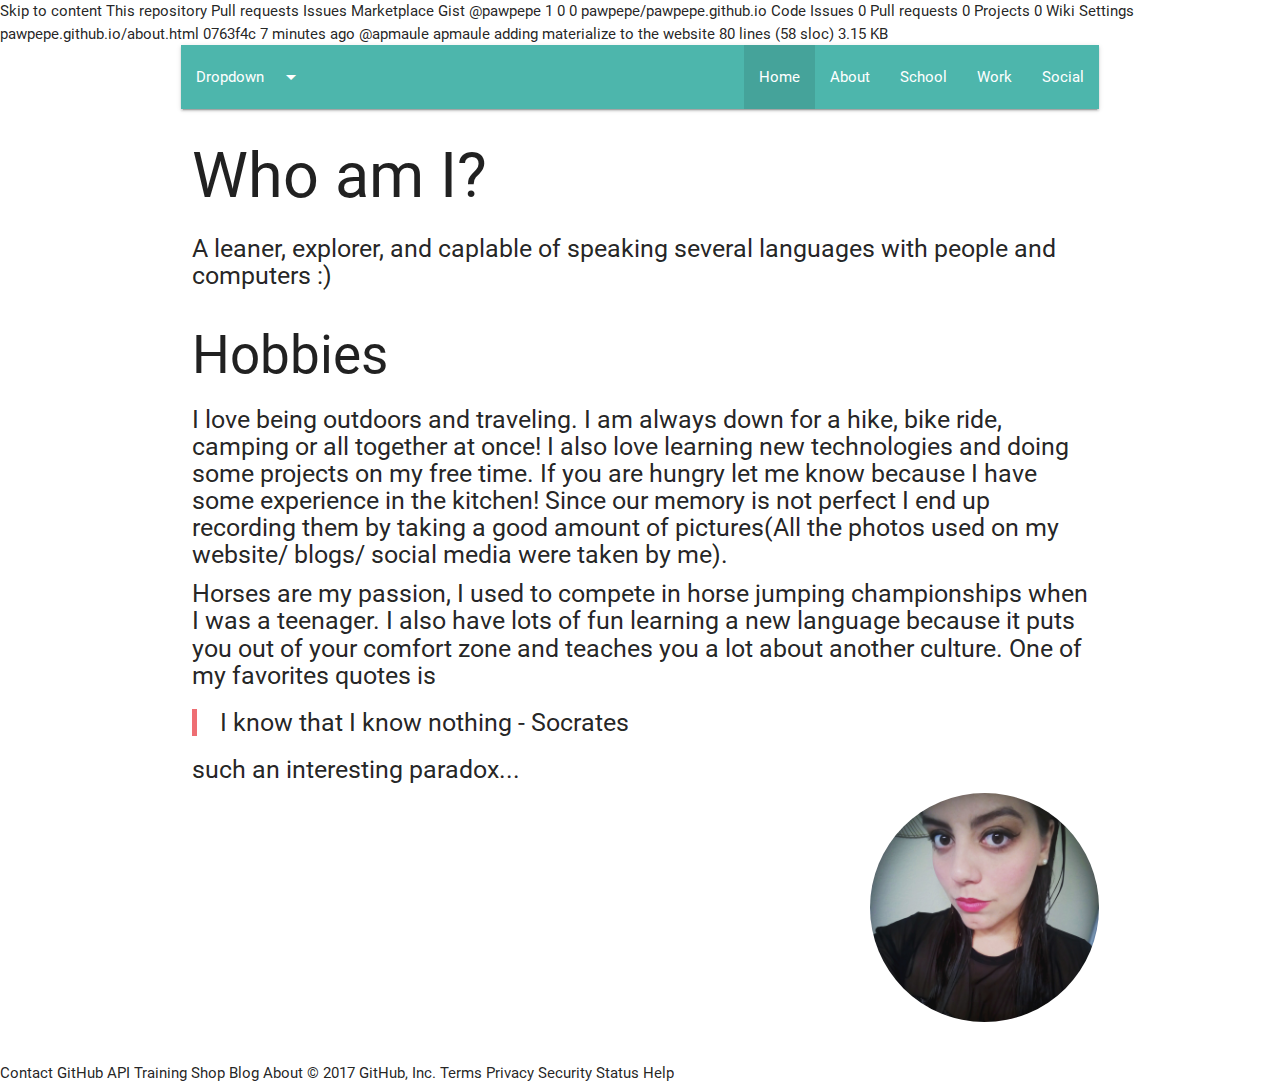
<file: template.html>
Skip to content
This repository

    Pull requests
    Issues
    Marketplace
    Gist

    @pawpepe

1
0

    0

pawpepe/pawpepe.github.io
Code
Issues 0
Pull requests 0
Projects 0
Wiki
Settings
pawpepe.github.io/about.html
0763f4c 7 minutes ago
@apmaule apmaule adding materialize to the website
80 lines (58 sloc) 3.15 KB
<!DOCTYPE html>
<html>
<head>

	<!--Import Google Icon Font-->
	<link href="http://fonts.googleapis.com/icon?family=Material+Icons" rel="stylesheet">
	<!--Import materialize.css-->
	<link type="text/css" rel="stylesheet" href="materialize/css/materialize.min.css"  media="screen,projection"/>

	<!--Let browser know website is optimized for mobile-->
	<meta name="viewport" content="width=device-width, initial-scale=1.0"/>

</head>

<body>
	<script src="javaScript.js"></script>
	<script type="text/javascript" src="https://code.jquery.com/jquery-3.2.1.min.js"></script>
	<script type="text/javascript" src="materialize/js/materialize.min.js"></script>
  <div class="container">

    <div class="row">

			<ul id="dropdown1" class="dropdown-content">
				  <li><a href="#!">one</a></li>
				  <li><a href="#!">two</a></li>
				  <li class="divider"></li>
				  <li><a href="#!">three</a></li>
			</ul>

			<nav>
		    <div class="nav-wrapper  teal lighten-2 ">

		      <ul id="nav-mobile" class="right hide-on-med-and-down">
		        <li class="active hoverable"><a class="white-text text-darken-2 center-align " href="index.html">Home</a></li>
		        <li><a class=" white-text text-darken-2 center-align" href="about.html">About</a></li>
		        <li><a class=" white-text text-darken-2 center-align" href="school_name.html">School</a></li>
						<li><a class=" white-text text-darken-2 center-align" href="work.html">Work</a></li>
						<li><a class=" white-text text-darken-2 center-align" href="social.html">Social</a>

     			</ul>


					<ul class="nav-mobile" class="left hide-on-large-only">
						<!-- Dropdown Trigger -->
					<li><a class="dropdown-button" href="#!" data-activates="dropdown1">Dropdown<i class="material-icons right">arrow_drop_down</i></a></li>
					</ul>
		    </div>
	   </nav>



	      <div class="col  s12">
						<h1> Who am I? </h1>
						  <div class="myself">
							<h5> A leaner, explorer, and caplable of speaking several languages with people and computers :) </h5> </div>
				</div>

	   <div class="col s12">
	        <h2> Hobbies </h2>
	        <div class="hobbie">
	            <h5> I love being outdoors and traveling. I am always down for a hike, bike ride, camping or all together at once! I also love learning new technologies and doing some projects on my free time. If you are hungry let me know because I have some experience in the kitchen! Since our memory is not perfect I end up recording them by taking a good amount of pictures(All the photos used on my website/ blogs/ social media were taken by me).  </h5>

	              <h5> Horses are my passion, I used to compete in horse jumping championships when I was a teenager. I also have lots of fun learning a new language because it puts you out of your comfort zone and teaches you a lot about another culture. One of my favorites quotes is </h5>

	                <blockquote> <h5>I know that I know nothing - Socrates</h5> </blockquote>
	              <h5>  such an interesting paradox...</h5>
	        </div>
	    </div>

			<div class="col s3 offset-s9">

						 <div class="row valign-wrapper">
												 <img class="circle responsive-img" src="me.jpg">
						 </div>
				</div>
		</div>


 </div>

    Contact GitHub API Training Shop Blog About

    © 2017 GitHub, Inc. Terms Privacy Security Status Help
</file>
<file: school.css>
th {
    background-color: #4CAF50;
    color: white;
}

tr:nth-child(even) {background-color: #f2f2f2}

th, td,table {
	border-right: 0px;
	border-left: 0px;
	border-top: 0px ;
	border-radius: 0px;
	border-spacing: 0px;
	border-bottom: 0px;
    padding: 15px;
    text-align: center;
}

table{
	align-self: center;
	alignment-baseline: center;
}

tr:hover {background-color: #ffff99}

th {
    background-color: #86df86 ;
    color: white;
    font-size: 20px;
}
.term{
	width: 100%;
	background-size: 100%;
	color: #33cc33; 
	font: fantasy;
	font-style: bold;
	background-color: #bbff99;



}

h1 {
	color:#008000;
	font-style: italic;
	text-align: center;
	font-size: 35px;

}

h2 {
	color: #00b300;
	text-align: center;
	font-size: 30px;
}

#highschool, #college {
	font-size: 20px;
	color:black;
	text-align: center;
}
.container{
	position: relative;
	width: 100%;
}
#chico{
	position: absolute;
	padding-left: 100px;
	height: 40%;
	width: 40%;
	border:none;
}

#usp{
	position: absolute;
	padding-left: 850px;
	height: 40%;
	width: 40%;
	border:none;
	
}
</file>
<file: index.css>
h1{ color: #000000;
	font-family: Palatino, 'Palatino Linotype', serif;
    text-align: center;
    margin-top: 2%;
    font-size: 60px;
    }



#header {
    list-style-type: none;
    margin: 0;
    padding: 0;
    overflow: hidden;
    background-color: #333;
}

#head {
    float: left;
}



img {
    margin: 5px;
    border: 1px solid #ccc;
    position: relative;
    width: 100%;
    height: auto;
    opacity: 0.8;
}

.container{
	position: relative;
}

.center{
	position:absolute;
	left:0;
	top:25%;
	width: 100%;
	text-align: center;
	font-size:30px;
}

li a {
    display: block;
    color: white;
    text-align: center;
    padding: 14px 16px;
    text-decoration: none;
}

/* Change the link color to #111 (black) on hover */
li a:hover {
    background-color: green;
}
</file>
<file: footer.css>
h5{
	color:white;
	font-style: italic;
}

footer{
	background-color:#333;
	color:white;
	text-align: center;
	padding:1px;
	
}
</file>
<file: time.css>
#demo{
   display: block;
    color: white;
    text-align: center;
    padding: 14px 16px;
    text-decoration: none;
}
#demo{
    float: right;
}
</file>
<file: css/social.css>
#icon{
	width: 100px;
	height: 100px;
}
#icon2{
	width: 150px;
	height: 100px;
}
#icon4{
	width: 200px;
	height: 200px;
}
#icon3{
	width: 300px;
	height: 300px;
}
</file>
